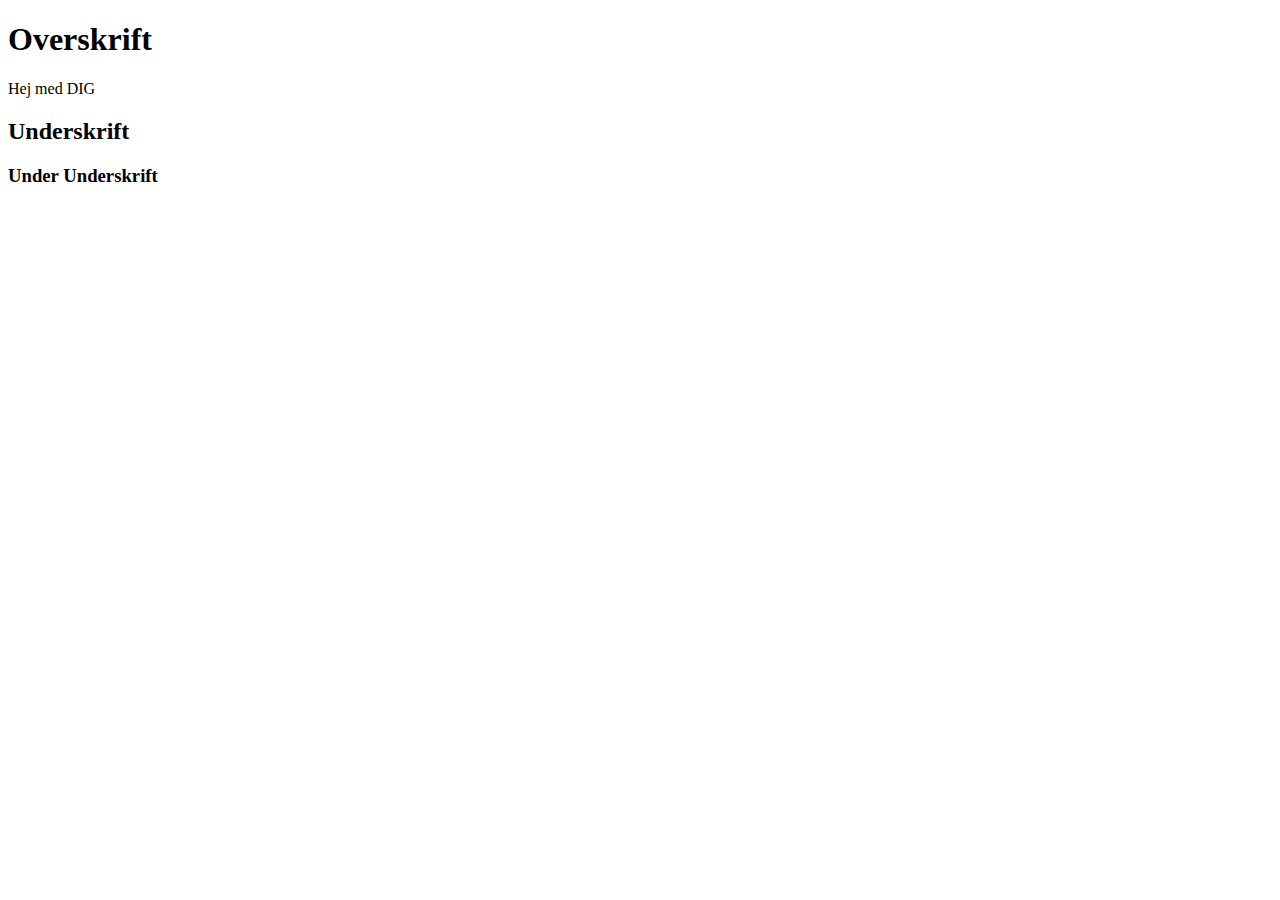
<file: src/main/resources/static/index.html>
<!DOCTYPE html>
<html lang="en">
<head>
    <meta charset="UTF-8">
    <title>Min side</title>
</head>
<body>
<title>Hej</title>
<h1>Overskrift</h1>
<p>Hej med DIG</p>
<h2>Underskrift</h2>
<h3>Under Underskrift</H3>
</body>
</html>
</file>
